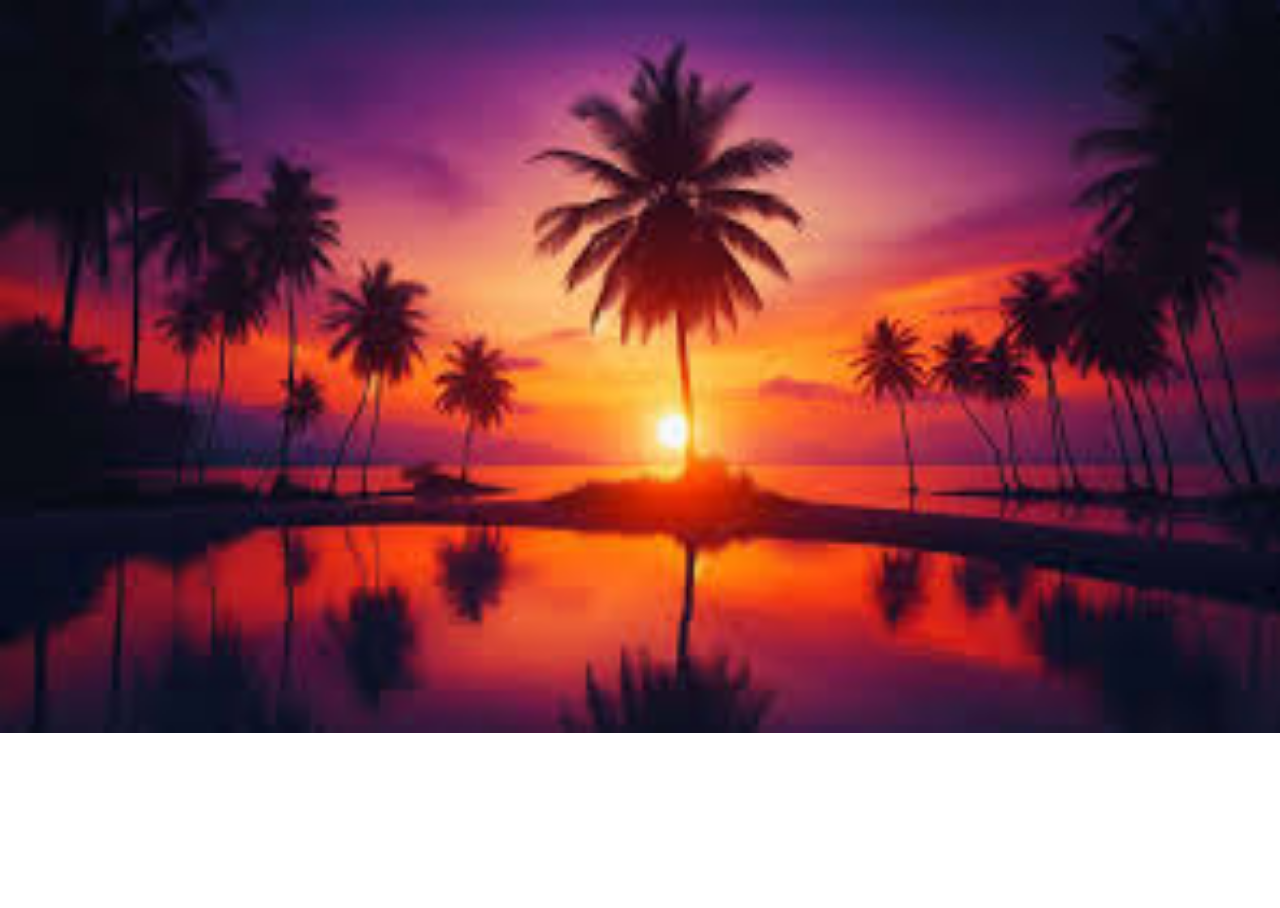
<file: bird flying animation/bird flying/index.html>
<!DOCTYPE html>
<html lang="en">
<head>
    <meta charset="UTF-8">
    <meta name="viewport" content="width=device-width, initial-scale=1.0">
    <title>Document</title>
    <link rel="stylesheet" href="index.css">
</head>
<body>
    <div class="container">
        <img src="fad225214130494f40d2c8f22166aab4.gif" alt="" class="bird">

    </div>
    
</body>
</html>
</file>
<file: bird flying animation/bird flying/index.css>
body{
  background-image: url(image.png);
    width:100% ;
    height: 100%;
    position: absolute;
    overflow: hidden;
    animation: bg-color 5s infinite;
background-repeat: no-repeat;
background-size: cover;

}
.bird{
position: relative;
width: 20%;
left: 100%;
animation: fly 5s infinite;
}


@keyframes fly{
    0%{
        left: -20%;
        top: 5px;
    }
25%{
       
        top: 150px;
    }
    50%{
    
        top: 30px;
    }
    75%{
      
        top: 25px;
    }
    100%{
        right: -100px;
        top: 105px;
    }
}
</file>
